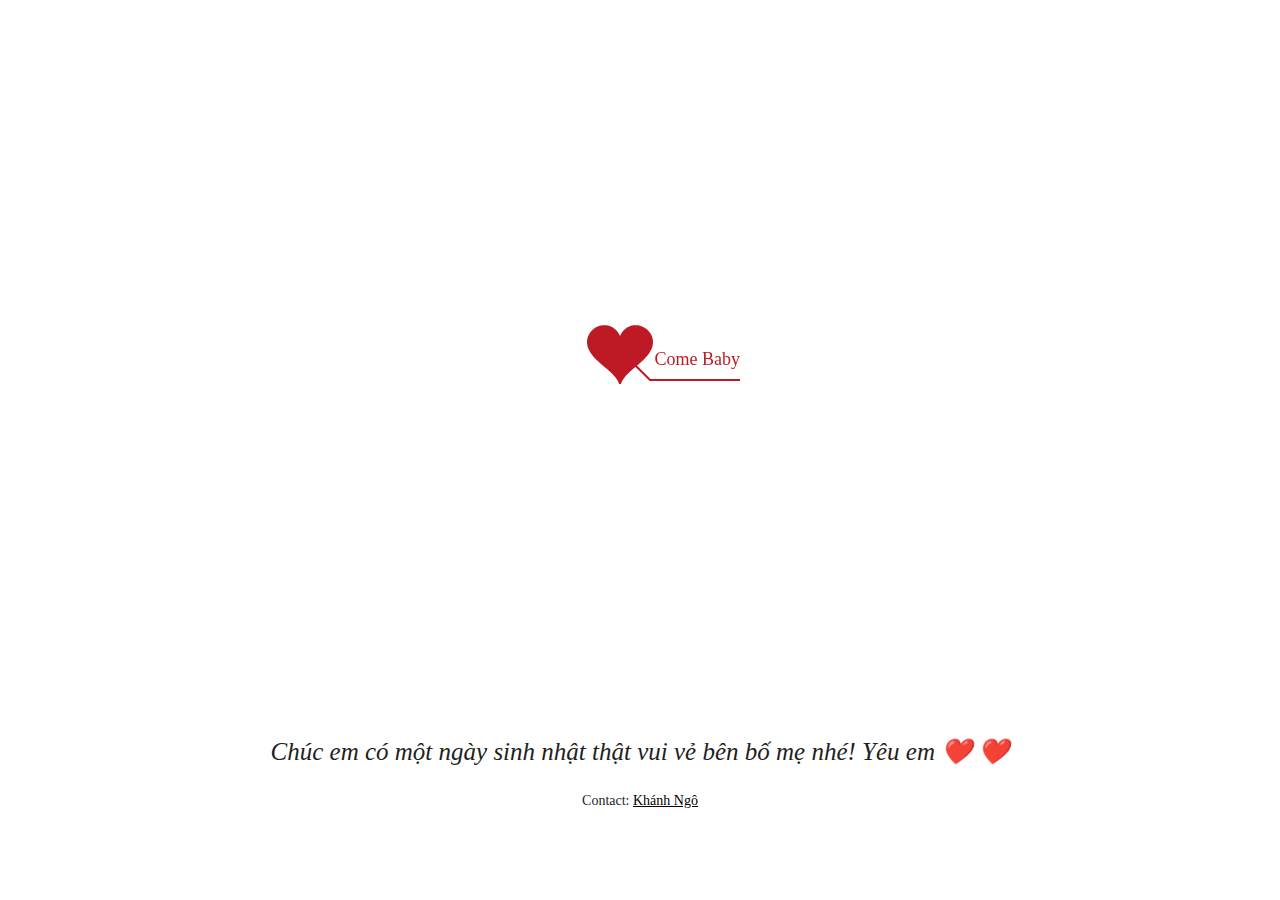
<file: index.html>
<!DOCTYPE html PUBLIC "-//W3C//DTD XHTML 1.0 Strict//EN" "http://www.w3.org/TR/xhtml1/DTD/xhtml1-strict.dtd">
<html xml:lang="en" xmlns="http://www.w3.org/1999/xhtml"><head><meta http-equiv="Content-Type" content="text/html; charset=UTF-8">
		<link rel="icon" type="image/png" href="image/favicon.ico">
		<title>Anh <3 Em</title>	    
        <link type="text/css" rel="stylesheet" href="./renxi/default.css">
		<script type="text/javascript" src="./renxi/jquery.min.js"></script>
		<script type="text/javascript" src="./renxi/jscex.min.js"></script>
		<script type="text/javascript" src="./renxi/jscex-parser.js"></script>
		<script type="text/javascript" src="./renxi/jscex-jit.js"></script>
		<script type="text/javascript" src="./renxi/jscex-builderbase.min.js"></script>
		<script type="text/javascript" src="./renxi/jscex-async.min.js"></script>
		<script type="text/javascript" src="./renxi/jscex-async-powerpack.min.js"></script>
		<script type="text/javascript" src="./renxi/functions.js" charset="utf-8"></script>
		<script type="text/javascript" src="./renxi/love.js" charset="utf-8"></script>
	    <style type="text/css">
        <!--
        .STYLE1 {color: #666666}
        -->
        </style>
</head>
    <body>
        <div id="main">
            <div id="error">Trình duyệt của bạn không được hỗ trợ. Hãy sử dụng (<a href="http://www.google.cn/chrome">Chrome</a>) và (<a href="http://firefox.com/download/">Firefox</a>)</div>
             <div id="wrap">
                <div id="text">
			        <div id="code">
			      <font color="#0000FF"><span class="say">Gửi E Người A Yêu ❤️ "Diệp"</span><br>
						<span class="say"> </span><br>
						<span class="say">Em là người con gái anh yêu nhất ở thời điểm hiện tại...</span><br>
						<span class="say">Với anh, Em xinh đẹp nhất...!</span><br>
						<span class="say">Dù hay cáu bẩn nhưng đó mới chính là em...!</span><br>
						<span class="say">Anh yêu tất cả mọi thứ về em...!</span><br>
						<span class="say">Anh không biết em có thể chịu đựng anh đến đâu...!</span><br>
						<span class="say">..."Với anh, anh muốn mình là người con trai cuối cùng trong e...!"</span><br>
						<span class="say">Và dĩ nhiên anh đã đặt cược tất cả vào em và... <3</span><br>
                        <span class="say">Vì anh đã xác định mình phải là người sẽ không làm em tổn thương vì bất cứ điều gì...!</span><br>
						<span class="say">Hãy cứ tin em nhé. 'Người còn gái cuối cùng của anh' :*</span><br>
                        <span class="say">Hãy yêu nhau hết mình và kết thức bằng một cái hôn lễ linh đình em nhé..!</span><br>
						<span class="say"> </span><br>
                        <span class="say"><span class="space"></span> -- Anh Yêu Em Rất Nhiều --</span>
			  </font></p>
      </div>
                </div>
                <div id="clock-box">
                    <span class="STYLE1"></span><font color="#FF0000">Anh <3 Em</font>
<span class="STYLE1"> Time of love...</span>
                  <div id="clock"></div>
              </div>
                <canvas id="canvas" width="1100" height="680"></canvas>
            </div>
            
        </div>

    <script>
    (function(){
        var canvas = $('#canvas');
		
        if (!canvas[0].getContext) {
            $("#error").show();
            return false;        }

        var width = canvas.width();
        var height = canvas.height();        
        canvas.attr("width", width);
        canvas.attr("height", height);
        var opts = {
            seed: {
                x: width / 2 - 20,
                color: "rgb(190, 26, 37)",
                scale: 2
            },
            branch: [
                [535, 680, 570, 250, 500, 200, 30, 100, [
                    [540, 500, 455, 417, 340, 400, 13, 100, [
                        [450, 435, 434, 430, 394, 395, 2, 40]
                    ]],
                    [550, 445, 600, 356, 680, 345, 12, 100, [
                        [578, 400, 648, 409, 661, 426, 3, 80]
                    ]],
                    [539, 281, 537, 248, 534, 217, 3, 40],
                    [546, 397, 413, 247, 328, 244, 9, 80, [
                        [427, 286, 383, 253, 371, 205, 2, 40],
                        [498, 345, 435, 315, 395, 330, 4, 60]
                    ]],
                    [546, 357, 608, 252, 678, 221, 6, 100, [
                        [590, 293, 646, 277, 648, 271, 2, 80]
                    ]]
                ]] 
            ],
            bloom: {
                num: 700,
                width: 1080,
                height: 650,
            },
            footer: {
                width: 1200,
                height: 5,
                speed: 10,
            }
        }

        var tree = new Tree(canvas[0], width, height, opts);
        var seed = tree.seed;
        var foot = tree.footer;
        var hold = 1;

        canvas.click(function(e) {
            var offset = canvas.offset(), x, y;
            x = e.pageX - offset.left;
            y = e.pageY - offset.top;
            if (seed.hover(x, y)) {
                hold = 0; 
                canvas.unbind("click");
                canvas.unbind("mousemove");
                canvas.removeClass('hand');
            }
        }).mousemove(function(e){
            var offset = canvas.offset(), x, y;
            x = e.pageX - offset.left;
            y = e.pageY - offset.top;
            canvas.toggleClass('hand', seed.hover(x, y));
        });

        var seedAnimate = eval(Jscex.compile("async", function () {
            seed.draw();
            while (hold) {
                $await(Jscex.Async.sleep(10));
            }
            while (seed.canScale()) {
                seed.scale(0.95);
                $await(Jscex.Async.sleep(10));
            }
            while (seed.canMove()) {
                seed.move(0, 2);
                foot.draw();
                $await(Jscex.Async.sleep(10));
            }
        }));

        var growAnimate = eval(Jscex.compile("async", function () {
            do {
    	        tree.grow();
                $await(Jscex.Async.sleep(10));
            } while (tree.canGrow());
        }));

        var flowAnimate = eval(Jscex.compile("async", function () {
            do {
    	        tree.flower(2);
                $await(Jscex.Async.sleep(10));
            } while (tree.canFlower());
        }));

        var moveAnimate = eval(Jscex.compile("async", function () {
            tree.snapshot("p1", 240, 0, 610, 680);
            while (tree.move("p1", 500, 0)) {
                foot.draw();
                $await(Jscex.Async.sleep(10));
            }
            foot.draw();
            tree.snapshot("p2", 500, 0, 610, 680);

            canvas.parent().css("background", "url(" + tree.toDataURL('image/png') + ")");
            canvas.css("background", "#ffe");
            $await(Jscex.Async.sleep(300));
            canvas.css("background", "none");
        }));

        var jumpAnimate = eval(Jscex.compile("async", function () {
            var ctx = tree.ctx;
            while (true) {
                tree.ctx.clearRect(0, 0, width, height);
                tree.jump();
                foot.draw();
                $await(Jscex.Async.sleep(25));
            }
        }));

        var textAnimate = eval(Jscex.compile("async", function () {
		    var together = new Date();
		    together.setFullYear(2019,12 , 9); 			
		    together.setHours(0);							
		    together.setMinutes(0);				
		    together.setSeconds(0);					
		    together.setMilliseconds(0);			

		    $("#code").show().typewriter();
            $("#clock-box").fadeIn(500);
            while (true) {
                timeElapse(together);
                $await(Jscex.Async.sleep(1000));
            }
        }));

        var runAsync = eval(Jscex.compile("async", function () {
            $await(seedAnimate());
            $await(growAnimate());
            $await(flowAnimate());
            $await(moveAnimate());

            textAnimate().start();

            $await(jumpAnimate());
        }));

        runAsync().start();
    })();
    </script>
<div style="text-align:center;margin:50px 0; font:normal 14px/24px 'MicroSoft YaHei';">
<p style="font-size: 25px;font-family:Saira;font-style: italic;">Chúc em có một ngày sinh nhật thật vui vẻ bên bố mẹ nhé! Yêu em ❤️ ❤️</p>
<p>Contact: <a href="http://fb.com/KhanhShuffle" target="_blank">Khánh Ngô</a></p>
</div>

<!-- <iframe src="https://www.nhaccuatui.com/mh/auto/VyfpdksboLsO" width="0" height="0" frameborder="0" allowfullscreen="" allow="autoplay">
</iframe> -->

</body>
<iframe src="https://www.nhaccuatui.com/mh/auto/VyfpdksboLsO" width="0" height="0" frameborder="0" allowfullscreen allow="autoplay"></iframe>
</html>
</file>
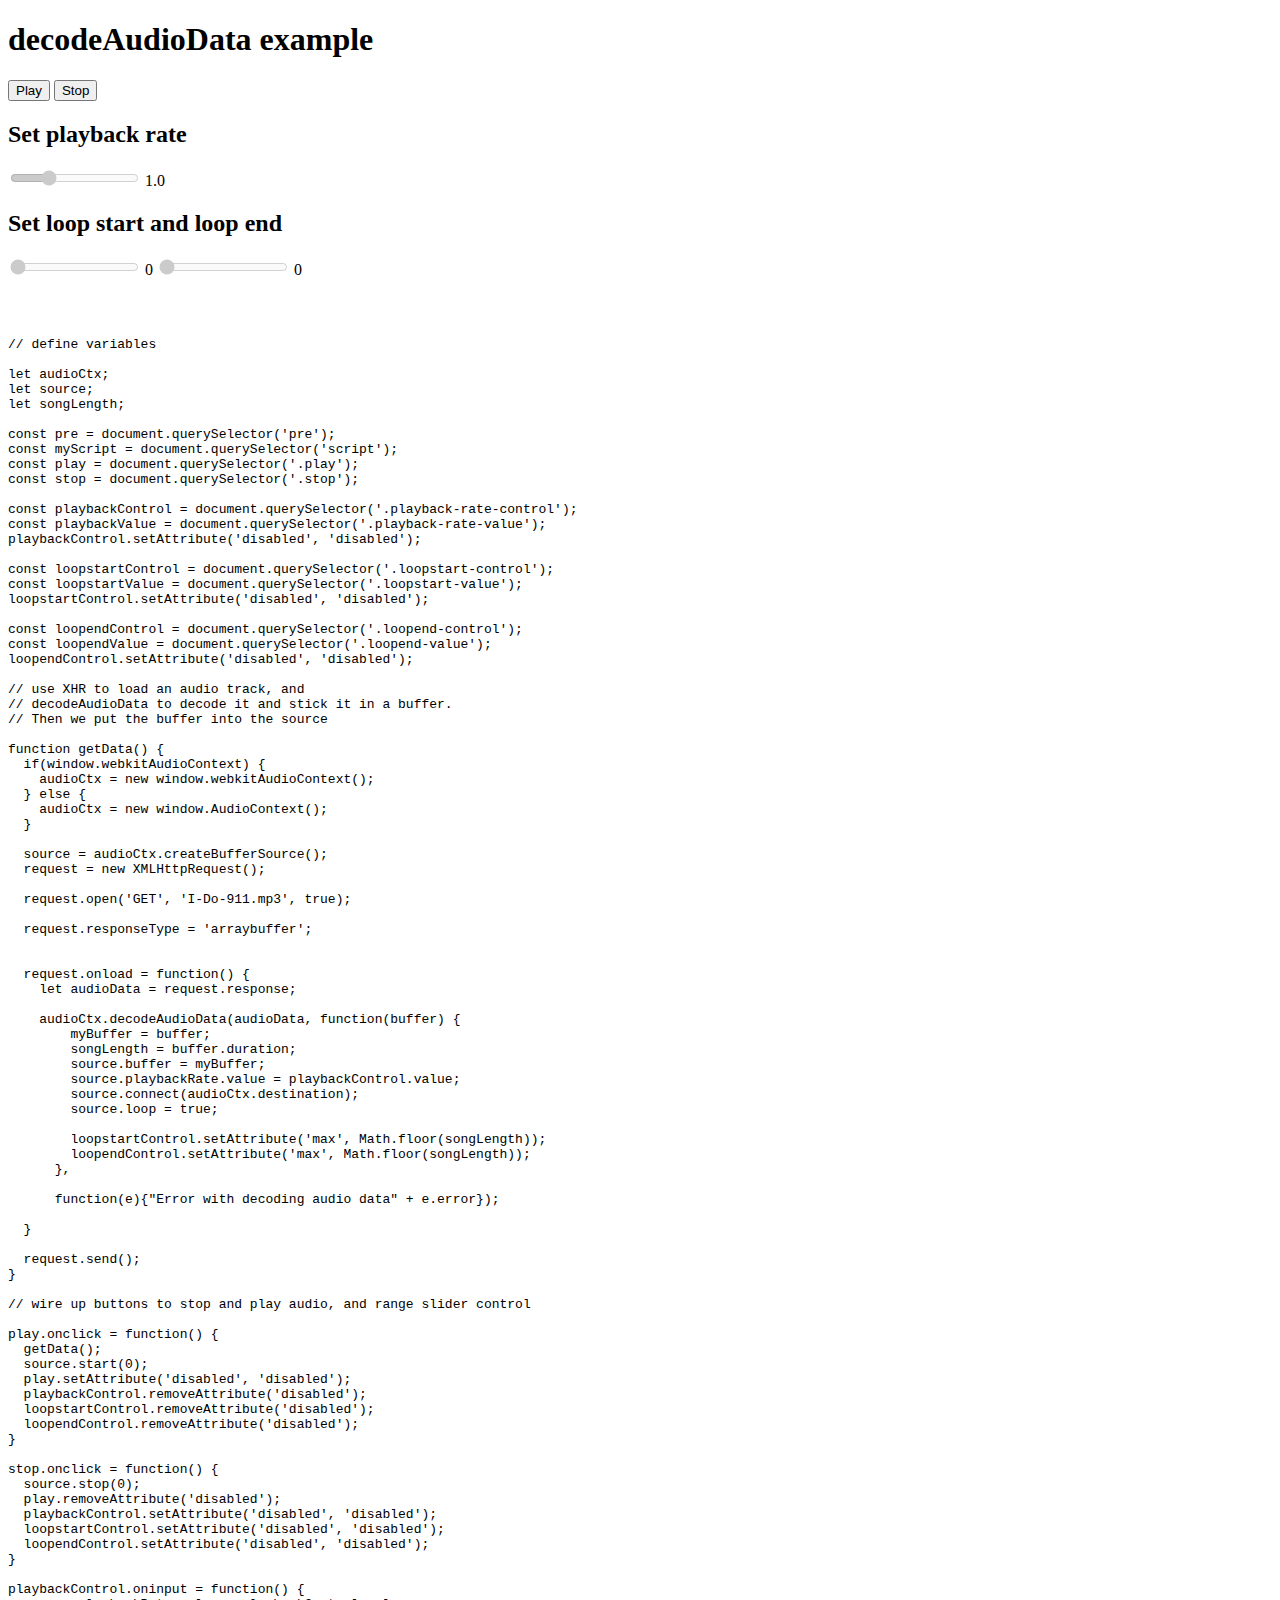
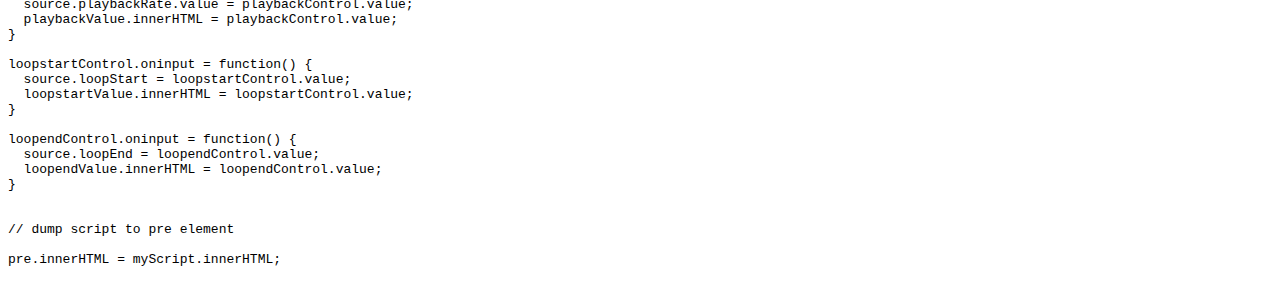
<file: test.html>
<!DOCTYPE html>
<html>
  <head>
    <meta charset="utf-8">
    <meta http-equiv="X-UA-Compatible" content="IE=edge,chrome=1">
    <meta name="viewport" content="width=device-width">

    <title>decodeAudioData example</title>

    <link rel="stylesheet" href="">
    <!--[if lt IE 9]>
      <script src="//html5shiv.googlecode.com/svn/trunk/html5.js"></script>
    <![endif]-->
  </head>

  <body>
    <h1>decodeAudioData example</h1>

    <button class="play">Play</button>
    <button class="stop">Stop</button>

    <h2>Set playback rate</h2>
    <input class="playback-rate-control" type="range" min="0.25" max="3" step="0.05" value="1">
    <span class="playback-rate-value">1.0</span>

    <h2>Set loop start and loop end</h2>
    <input class="loopstart-control" type="range" min="0" max="20" step="1" value="0">
    <span class="loopstart-value">0</span>

    <input class="loopend-control" type="range" min="0" max="20" step="1" value="0">
    <span class="loopend-value">0</span>

    <pre></pre>
  </body>
<script>


// define variables

let audioCtx;
let source;
let songLength;

const pre = document.querySelector('pre');
const myScript = document.querySelector('script');
const play = document.querySelector('.play');
const stop = document.querySelector('.stop');

const playbackControl = document.querySelector('.playback-rate-control');
const playbackValue = document.querySelector('.playback-rate-value');
playbackControl.setAttribute('disabled', 'disabled');

const loopstartControl = document.querySelector('.loopstart-control');
const loopstartValue = document.querySelector('.loopstart-value');
loopstartControl.setAttribute('disabled', 'disabled');

const loopendControl = document.querySelector('.loopend-control');
const loopendValue = document.querySelector('.loopend-value');
loopendControl.setAttribute('disabled', 'disabled');

// use XHR to load an audio track, and
// decodeAudioData to decode it and stick it in a buffer.
// Then we put the buffer into the source

function getData() {
  if(window.webkitAudioContext) {
    audioCtx = new window.webkitAudioContext();
  } else {
    audioCtx = new window.AudioContext();
  }

  source = audioCtx.createBufferSource();
  request = new XMLHttpRequest();

  request.open('GET', 'I-Do-911.mp3', true);

  request.responseType = 'arraybuffer';


  request.onload = function() {
    let audioData = request.response;

    audioCtx.decodeAudioData(audioData, function(buffer) {
        myBuffer = buffer;
        songLength = buffer.duration;
        source.buffer = myBuffer;
        source.playbackRate.value = playbackControl.value;
        source.connect(audioCtx.destination);
        source.loop = true;

        loopstartControl.setAttribute('max', Math.floor(songLength));
        loopendControl.setAttribute('max', Math.floor(songLength));
      },

      function(e){"Error with decoding audio data" + e.error});

  }

  request.send();
}

// wire up buttons to stop and play audio, and range slider control

play.onclick = function() {
  getData();
  source.start(0);
  play.setAttribute('disabled', 'disabled');
  playbackControl.removeAttribute('disabled');
  loopstartControl.removeAttribute('disabled');
  loopendControl.removeAttribute('disabled');
}

stop.onclick = function() {
  source.stop(0);
  play.removeAttribute('disabled');
  playbackControl.setAttribute('disabled', 'disabled');
  loopstartControl.setAttribute('disabled', 'disabled');
  loopendControl.setAttribute('disabled', 'disabled');
}

playbackControl.oninput = function() {
  source.playbackRate.value = playbackControl.value;
  playbackValue.innerHTML = playbackControl.value;
}

loopstartControl.oninput = function() {
  source.loopStart = loopstartControl.value;
  loopstartValue.innerHTML = loopstartControl.value;
}

loopendControl.oninput = function() {
  source.loopEnd = loopendControl.value;
  loopendValue.innerHTML = loopendControl.value;
}


// dump script to pre element

pre.innerHTML = myScript.innerHTML;
  </script>
</html>
</file>
<file: renxi/default.css>
body{margin:0;padding:0;background:#ffe2:40 PM 6/9/2020;font-size:14px;font-family:'微软雅黑','宋体',sans-serif;color:#231F20;overflow:auto}
a {color:#000;font-size:14px;}
#main{width:100%;}
#wrap{position:relative;margin:0 auto;width:1100px;height:680px;margin-top:10px;}
#text{width:400px;height:425px;left:60px;top:80px;position:absolute;}
#code{display:none;font-size:16px;}
#clock-box {position:absolute;left:60px;top:550px;font-size:28px;display:none;}
#clock-box a {font-size:28px;text-decoration:none;}
#clock{margin-left:48px;}
#clock .digit {font-size:64px;}
#canvas{margin:0 auto;width:1100px;height:680px;}
#error{margin:0 auto;text-align:center;margin-top:60px;display:none;}
.hand{cursor:pointer;}
.say{margin-left:5px;}
.space{margin-right:150px;}
</file>
